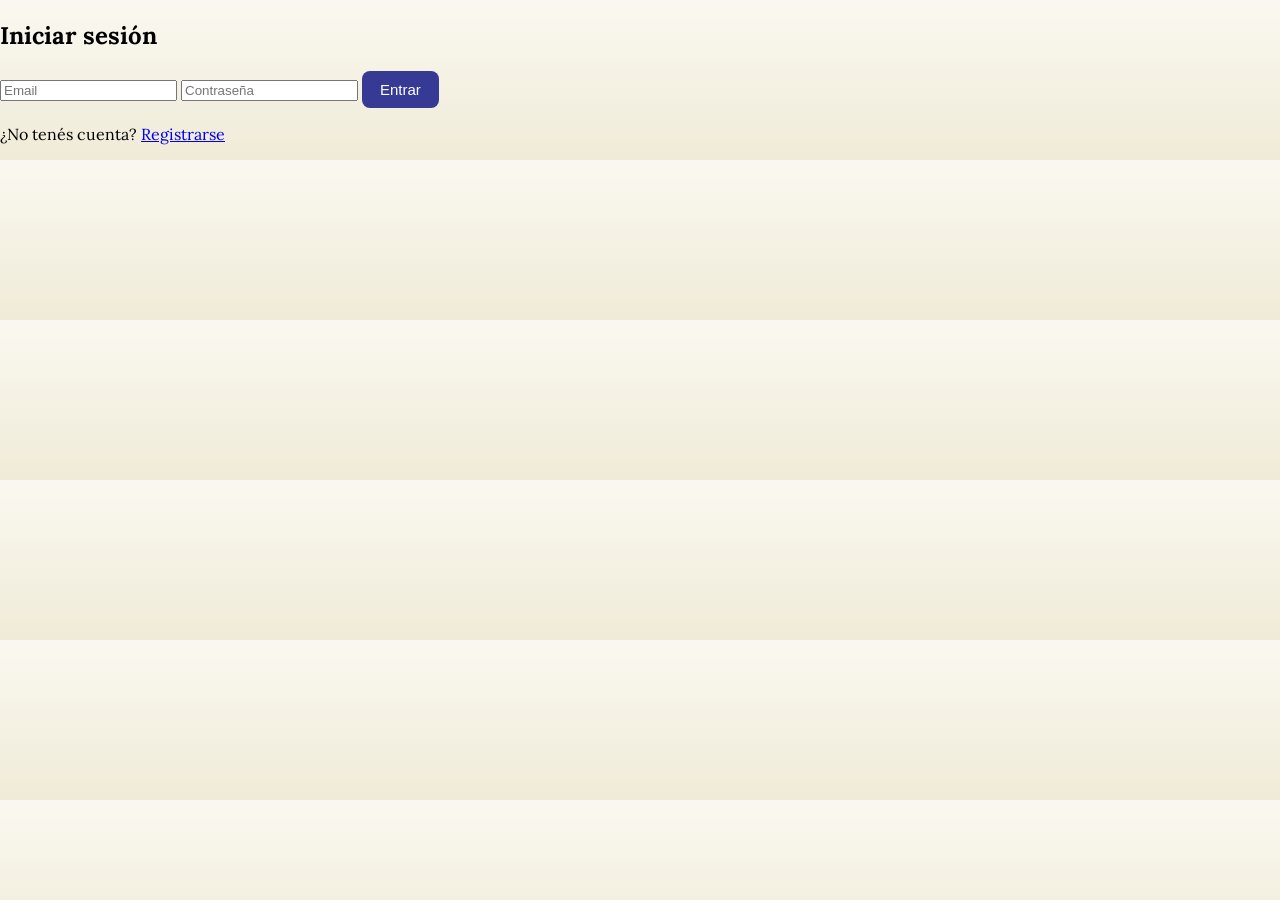
<file: frontend/index.html>
<!DOCTYPE html>
<html lang="es">

<head>
    <meta charset="UTF-8">
    <title>Libro a Libro</title>
    <link rel="stylesheet" href="style.css">
    <link rel="stylesheet" href="https://cdnjs.cloudflare.com/ajax/libs/font-awesome/6.0.0/css/all.min.css">
</head>

<body>

<header class="header">

  <div class="header-top">
    <h1>Libro a Libro</h1>
  </div>

  <div class="user-info">

  <span id="usuarioNombre"></span>

  <button id="verMensajesBtn" class="contact-btn" style="background-color: #b8a28c;">
    📬 Mis Mensajes
  </button>

  <button id="logoutBtn" style="background-color: #a67c52;">Cerrar sesión</button>

  </div>

  <div class="header-controls">

    <input type="text" id="searchInput" placeholder="Buscar por título o autor...">

    <button id="publicarBtn">Publicar libro</button>

  </div>

</header>

<div id="formularioModal" class="modal">

  <div class="modal-content">
    <span class="cerrar">&times;</span>

    <h2>Publicar un libro</h2>

    <div class="input-group">
      <i class="fa-solid fa-book"></i>
      <input id="titulo" type="text" placeholder="Título del libro">
    </div>

    <div class="input-group">
      <i class="fa-solid fa-user-pen"></i>
      <input id="autor" type="text" placeholder="Autor">
    </div>

    <div class="input-group">
      <i class="fa-solid fa-tags"></i>
      <select id="genero">
        <option value="">Seleccionar género</option>
        <option value="Novela">Novela</option>
        <option value="Fantasía">Fantasía</option>
        <option value="Ciencia ficción">Ciencia ficción</option>
        <option value="Terror">Terror</option>
        <option value="Romance">Romance</option>
        <option value="Historia">Historia</option>
        <option value="Autoayuda">Autoayuda</option>
        <option value="Infantil">Infantil</option>
        <option value="Educativo">Educativo</option>
      </select>
    </div>

    <div class="input-group">
      <i class="fa-solid fa-align-left" style="top: 20px;"></i> <textarea id="descripcion" placeholder="Descripción"></textarea>
    </div>

    <div class="input-group">
      <i class="fa-solid fa-hand-holding-dollar"></i>
      <input id="precio" type="number" placeholder="Precio en pesos">
    </div>

    <div class="input-group-file">
      <label for="imagenLibro"><i class="fa-solid fa-image"></i> Imagen del libro</label>
      <input type="file" id="imagenLibro" accept="image/*">
    </div>

    <label class="checkbox-container">
      <input id="intercambio" type="checkbox">
      <span>Disponible para intercambio</span>
    </label>

    <button id="guardarLibro">Publicar Libro</button>
  </div>

</div>

<div id="buzonModal" class="modal">
    <div class="modal-content" style="max-width: 500px;">
        <span class="cerrar-buzon cerrar">&times;</span>
        <h2 style="font-family: 'Playfair Display', serif;">Mi Buzón de Mensajes</h2>
        <div id="listaMensajes" style="max-height: 400px; overflow-y: auto;">
            </div>
    </div>
</div>

    
<div id="listaLibros"></div>

<main class="main-content container">
    
    <section id="libros-seccion">
        <h2 class="titulo-vintage">Libros disponibles</h2>
        <div id="listaLibros" class="book-list">
            </div>
    </section>

    <aside id="sidebar-comunidad">
        <h2 class="titulo-sidebar">📅 Agenda MDQ</h2>
        <div class="eventos-columna">
            
            <div class="evento-mini-card">
                <span class="badge-fecha">21 MAR</span>
                <h4>Feria Plaza Mitre</h4>
                <p>📍 Av. Colón y Mitre</p>
                <p class="evento-desc">Intercambio abierto de 14 a 18 hs.</p>
            </div>

            <div class="evento-mini-card">
                <span class="badge-fecha">28 MAR</span>
                <h4>Club de Lectura</h4>
                <p>📍 Café "El Libro", Centro</p>
                <p class="evento-desc">Temática: Distopías y Sci-Fi.</p>
            </div>

            <div class="publicidad-vintage">
                <p>¿Tenés un evento? <br> <span>¡Escribinos!</span></p>
            </div>
            
        </div>

        <div class="seccion-recomendados" style="margin-top: 30px;">
            <h2 class="titulo-sidebar">⭐ Recomendados</h2>
    
            <div class="recomendado-mini">
                <i class="fa-solid fa-star" style="color: #a67c52; font-size: 0.8rem;"></i>
                <p><strong>Los Juegos del Hambre</strong></p>
                <span class="genero-tag">Ciencia Ficción</span>
            </div>

            <div class="recomendado-mini">
                <i class="fa-solid fa-star" style="color: #a67c52; font-size: 0.8rem;"></i>
                <p><strong>Harry Potter</strong></p>
                <span class="genero-tag">Aventura</span>
            </div>

            <div class="recomendado-mini">
                <i class="fa-solid fa-star" style="color: #a67c52; font-size: 0.8rem;"></i>
                <p><strong>Game of Thrones</strong></p>
                <span class="genero-tag">Fantasía</span>
            </div>

            <div class="frase-inspiradora">
                <p>"Un libro es un sueño que tienes en tus manos."</p>
            </div>
        </div> 
        <div class="growth-card">
            <h4>Lectura Inspiradora</h4>
            <p style="font-size: 0.9rem; margin-top: 5px;"><strong>"Hábitos Atómicos"</strong></p>
            <p style="font-size: 0.8rem; color: #795548;">Pequeños cambios, resultados extraordinarios para tu rutina diaria.</p>
        </div> 
    </aside>

</main>

<div id="mensajeModal" class="modal">
  <div class="modal-content">
    <span class="cerrar-mensaje cerrar">&times;</span>
    <h2 id="mensajeTitulo">Enviar mensaje</h2>
    <textarea id="textoMensaje" placeholder="Hola! Me interesa tu libro..."></textarea>
    <button id="enviarMensajeBtn">Enviar Mensaje</button>
  </div>
</div>

<footer class="footer-vintage">
    <div class="footer-content">
        <div class="footer-section">
            <h3>Libro a Libro</h3>
            <p>Fomentando la lectura en Mar del Plata, una página a la vez.</p>
        </div>
        <div class="footer-section">
            <h4>Seguinos</h4>
            <div class="social-icons">
                <i class="fa-brands fa-instagram"></i>
                <i class="fa-brands fa-facebook"></i>
            </div>
        </div>
    </div>
    <div class="footer-bottom">
        <p>&copy; 2026 Libro a Libro MDQ - Hecho con ❤️ para lectores.</p>
    </div>
</footer>


<script src="script.js"></script>
</body>
</html>
</file>
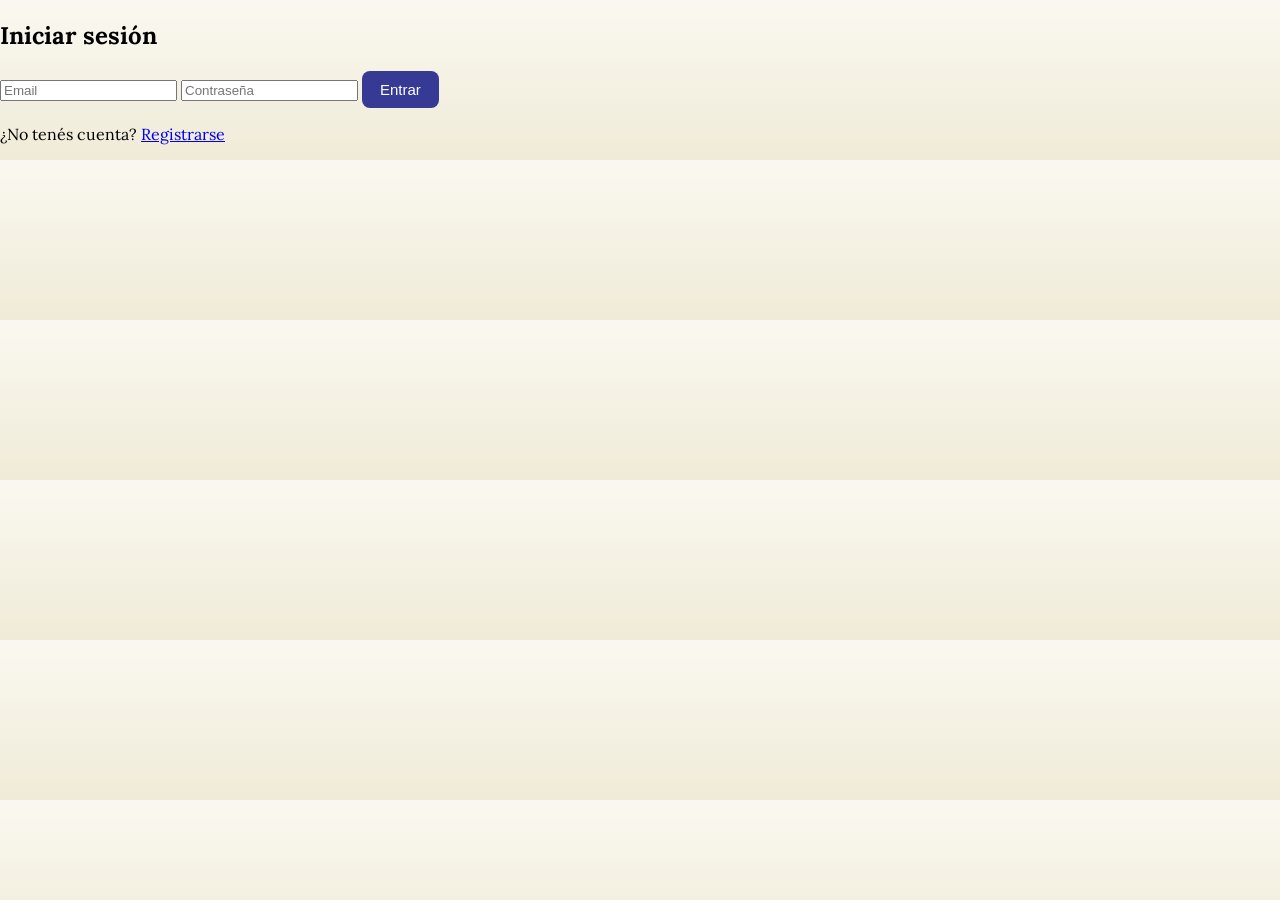
<file: frontend/login.html>
<!DOCTYPE html>
<html lang="es">

<head>
<meta charset="UTF-8">
<title>Iniciar sesión</title>
<link rel="stylesheet" href="style.css">
</head>

<body>

<h2>Iniciar sesión</h2>

<input id="emailLogin" type="email" placeholder="Email">

<input id="passwordLogin" type="password" placeholder="Contraseña">

<button id="loginBtn">Entrar</button>

<p>¿No tenés cuenta? <a href="registro.html">Registrarse</a></p>

<script src="auth.js"></script>

</body>

</html>
</file>
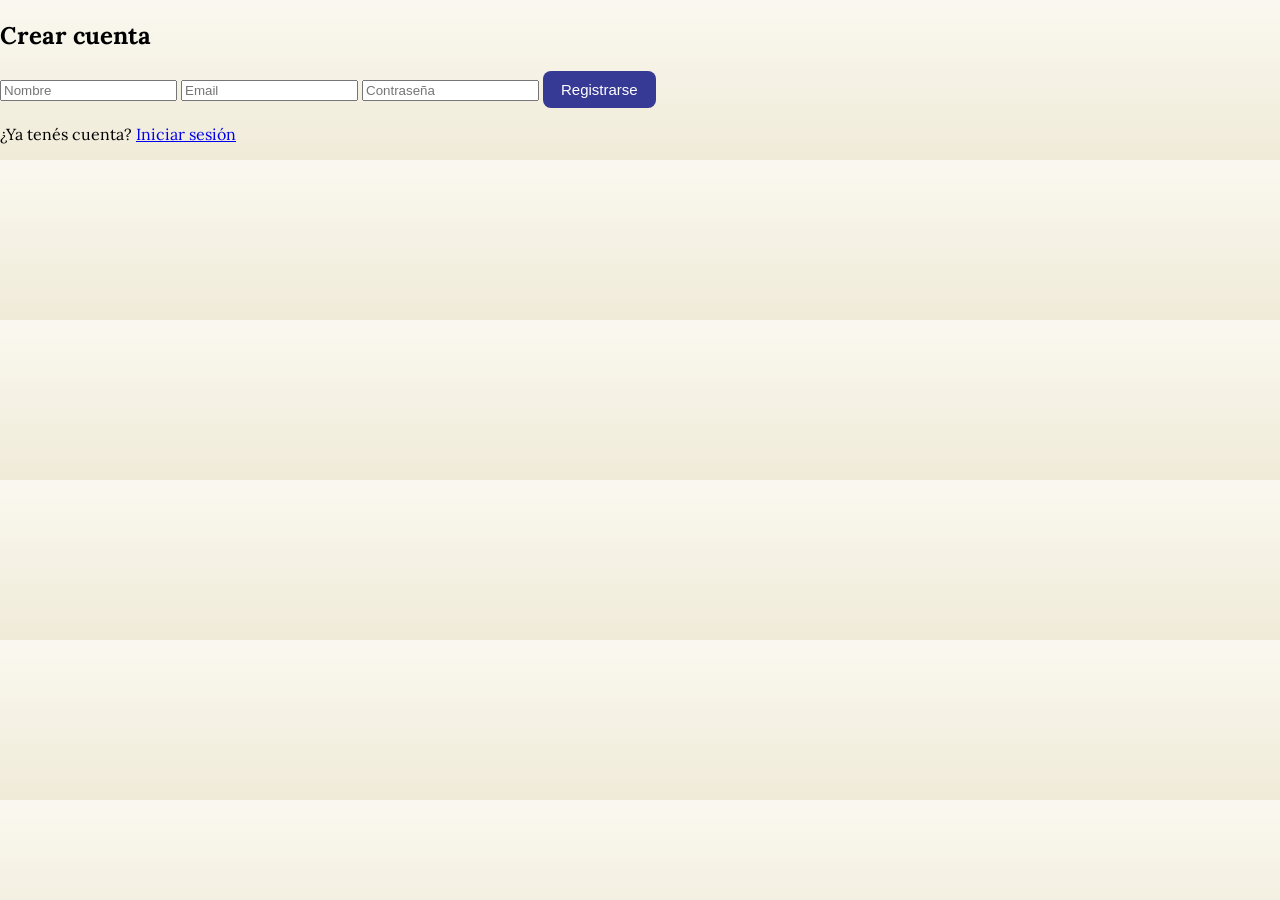
<file: frontend/registro.html>
<!DOCTYPE html>
<html lang="es">

<head>
<meta charset="UTF-8">
<title>Registro</title>
<link rel="stylesheet" href="style.css">
</head>

<body>

<h2>Crear cuenta</h2>

<input id="nombre" type="text" placeholder="Nombre">

<input id="email" type="email" placeholder="Email">

<input id="password" type="password" placeholder="Contraseña">

<button id="registrarBtn">Registrarse</button>

<p>¿Ya tenés cuenta? <a href="login.html">Iniciar sesión</a></p>

<script src="auth.js"></script>

</body>

</html>
</file>
<file: frontend/style.css>
@import url('https://fonts.googleapis.com/css2?family=Playfair+Display:ital,wght@0,700;1,400&family=Lora:ital@0;1&display=swap');

body {
    font-family: 'Lora', serif;
    background: linear-gradient(180deg,#faf8f0, #f0ebd8);
    margin: 0;
    padding: 0;
}

.header {
  background:
    linear-gradient(rgba(0,0,0,0.5), rgba(0,0,0,0.6)),
    url("../imagenes/libros-header.jpg");
    
  background-size: cover;
  background-position: center;
  background-repeat: no-repeat;

  width: 100%;
  min-height: 100px;
  
  padding: 60px 20px;
  text-align: center;
  color: white;
}


header h1 {
  font-family: 'Playfair Display', serif;
  font-size: 36px;
  letter-spacing: 1px;
  margin: 0;
  font-weight: 700;
}

header p {
  font-family: 'Lora', serif;
  opacity: 0.9;
  margin-top: 8px;
}


main {
    padding: 20px;
}

.book-list {
  display: grid;
  grid-template-columns: repeat(auto-fill, minmax(240px, 1fr));
  gap: 20px;
  margin-top: 30px;
}


.book {
  background: #faf8f0;
  border: 1px solid #e0dacc;
  border-radius: 8px;
  overflow: hidden;
  box-shadow: 0 5px 15px rgba(58, 47, 38, 0.08);
  transition: transform 0.2s, box-shadow 0.2s;
  /* Agrego esto para que todas midan lo mismo */
  display: flex;
  flex-direction: column;
  border-bottom: 3px solid #e0dacc; /* Simula el grosor de las páginas del libro */
  border-right: 1px solid #e0dacc;
}

.book:hover {
  transform: translateY(-5px);
  box-shadow: 0 10px 25px rgba(0,0,0,0.15);
}


.book h3 {
  font-family: 'Playfair Display', serif;
  font-size: 18px;
  margin: 5px 15px;
  color: #3a2f26;
}

.book p {
  font-family: 'Lora', serif;
  margin: 5px 15px;
  color: #5a4b3f;
  font-size: 14px;
}

.book p:nth-of-type(4) {
  font-weight: 500;
  color: #c9a0a0;
  font-size: 16px;
}


.book-img {
    width: 100%;
    height: 250px; 
    object-fit: contain; 
    background-color: #f5f1e5;
    padding: 10px; /* Un pequeño aire para que la portada no toque los bordes */
    box-sizing: border-box;
}

.book.removing {
    transform: scale(0.5);
    opacity: 0;
    transition: all 0.3s ease;
}

.search-container {
  text-align: center;
  margin: 20px;
}

#searchInput {
  padding: 12px 20px;
  border-radius: 25px; /* Más redondeado queda más moderno */
  border: 1px solid #e0dacc;
  background-color: #faf8f0; /* Fondo crema */
  color: #3a2f26;
  width: 300px;
  outline: none;
  font-size: 15px;
  transition: all 0.3s;
}

#searchInput:focus {
  width: 350px;
  border-color: #a67c52;
  box-shadow: 0 0 10px rgba(166, 124, 82, 0.2);
}


button {
  background-color: #363a94;
  color: white;
  border: none;
  padding: 10px 18px;
  border-radius: 8px;
  font-size: 15px;
  cursor: pointer;
  transition: 0.2s;
}

button:hover {
  background-color: #49495c;
}

.delete-btn {
  margin: auto 15px 15px 15px; /* El 'auto' arriba lo empuja hacia abajo */
  padding: 10px;
  border: none;
  border-radius: 6px;
  background-color: #8c8278;
  color: #faf8f0;
  cursor: pointer;
}

.delete-btn:hover {
  background-color: #797167;
}


.header-top {
  text-align: center;
  margin-bottom: 15px;
}

.header-controls {
  display: flex;
  justify-content: center;
  gap: 15px;
}

#publicarBtn {
  background-color: #8e9775;
  color: #faf8f0;
  border: none;
  padding: 10px 18px;
  border-radius: 8px;
  cursor: pointer;
}

#publicarBtn:hover {
  background-color: #7a8266;
}

select {
  padding: 10px;
  border-radius: 8px;
  border: 1px solid #ccc;
  width: 100%;
}

.modal {
  display: none;
  position: fixed;
  z-index: 1000;
  left: 0;
  top: 0;
  width: 100%;
  height: 100%;
  background-color: rgba(0,0,0,0.6);

  align-items: center;
  justify-content: center;
}



.modal-content {
  background: white;
  padding: 25px;
  border-radius: 10px;
  width: 400px;
  display: flex;
  flex-direction: column;
  gap: 10px;

  animation: aparecer 0.25s ease;
}

/* Estilo específico para el modal de mensajes */
#mensajeModal .modal-content {
    max-width: 350px; /* Más pequeño para que no ocupe toda la pantalla */
    border-top: 5px solid #363a94; /* Un detalle de color arriba */
}

#mensajeModal textarea {
    min-height: 100px;
    resize: none; /* Evita que el usuario lo deforme */
}

.cerrar {
  align-self: flex-end;
  font-size: 22px;
  cursor: pointer;
}

/* Contenedor del grupo (Icono + Input) */
.input-group {
    position: relative;
    width: 100%;
    margin-bottom: 15px;
}

/* Estilo para los iconos */
.input-group i {
    position: absolute;
    left: 15px;
    top: 50%;
    transform: translateY(-50%);
    color: #a45db4; /* El violeta de tu botón Publicar */
    font-size: 16px;
    pointer-events: none; /* Para que puedas cliquear el input a través del icono */
}

/* Ajuste específico para el icono del textarea (que es más alto) */
.input-group i.fa-align-left {
    top: 20px;
    transform: none;
}

/* Estilo para los Inputs, Selects y Textarea */
.modal-content input, 
.modal-content select, 
.modal-content textarea {
    width: 100%;
    padding: 12px 15px 12px 45px !important; /* El 45px deja espacio para el icono */
    border: 2px solid #eee;
    border-radius: 10px;
    font-size: 14px;
    transition: all 0.3s ease;
    box-sizing: border-box; /* Fundamental para que no se desborde */
}

/* Efecto al hacer clic en un campo */
.modal-content input:focus, 
.modal-content select:focus, 
.modal-content textarea:focus {
    border-color: #a45db4;
    background-color: #fdfafd;
    outline: none;
}

.modal-content {
    background: white;
    padding: 20px; /* Reducimos un poco el padding */
    border-radius: 20px;
    width: 450px;
    
    /* --- MEJORAS PARA LAPTOPS --- */
    max-height: 90vh; /* Que no ocupe más del 90% del alto de la pantalla */
    overflow-y: auto; /* Si el contenido es largo, permite scroll interno */
    display: flex;
    flex-direction: column;
    gap: 8px; /* Espacio más compacto entre elementos */
}

.modal-content h2 {
    font-size: 20px; /* Un poco más chico */
    margin-bottom: 15px;
    margin-top: 0;
}

.input-group {
    margin-bottom: 10px; /* Reducimos de 15px a 10px */
}

.modal-content input, 
.modal-content select, 
.modal-content textarea {
    padding: 10px 10px 10px 40px !important; /* Achicamos el padding vertical */
}

textarea#descripcion {
    height: 80px; /* Le damos una altura fija menor para que no empuje todo */
}

.badge-intercambio {
    background-color:#b2c2a0; 
    color:#faf8f0;
    padding: 4px 8px;
    border-radius: 4px;
    font-size: 11px;
    font-weight: bold;
    text-transform: uppercase;
    display: inline-block;
    margin-bottom: 10px;
}

/* Checkbox más ordenado */
.checkbox-container {
    display: flex;
    align-items: center;
    gap: 10px;
    font-size: 14px;
    cursor: pointer;
    margin: 10px 0;
}

.checkbox-container input {
    width: auto !important; /* Evita que el checkbox crezca al 100% */
}

/* Botón de Publicar con gradiente */
#guardarLibro {
    background: linear-gradient(135deg, #c9a0a0, #a67c52);
    color: #faf8f0;
    font-weight: bold;
    padding: 14px;
    border-radius: 10px;
    border: none;
    cursor: pointer;
    transition: transform 0.2s;
    margin-top: 10px;
}

#guardarLibro:hover {
    transform: scale(1.02);
    filter: brightness(1.1);
}

/* Botón Contactar: Rosa viejo terracota suave */
.contact-btn {
    background-color: #c9a0a0; /* Rosa viejo terracota pastel */
    color: #faf8f0;
    border: none;
    padding: 10px 18px;
    border-radius: 8px;
    font-size: 15px;
    cursor: pointer;
    transition: 0.2s;
}

.contact-btn:hover {
    background-color: #b78f8f; /* Tono rosa viejo más oscuro */
}

.notificacion-badget {
    background-color: #c9a0a0; 
    color: white;
    border-radius: 50%;
    padding: 2px 6px;
    font-size: 10px;
    margin-left: 5px;
    border: 1px solid white;
}

.eventos-grid {
    display: grid;
    grid-template-columns: repeat(auto-fit, minmax(300px, 1fr));
    gap: 20px;
    margin-top: 20px;
}

.evento-card {
    background-color: #fdf6e3; /* Crema suave */
    border: 1px solid #dcd7c9;
    border-radius: 8px;
    display: flex;
    overflow: hidden;
    transition: transform 0.3s;
    box-shadow: 3px 3px 10px rgba(0,0,0,0.05);
}

.evento-card:hover {
    transform: translateY(-5px);
}

.evento-fecha {
    background-color: #8e9775; /* Verde oliva */
    color: white;
    padding: 15px;
    display: flex;
    flex-direction: column;
    justify-content: center;
    align-items: center;
    font-weight: bold;
    min-width: 70px;
    text-align: center;
    line-height: 1.2;
}

.evento-info {
    padding: 15px;
}

.evento-info h3 {
    margin: 0 0 5px 0;
    font-size: 1.1rem;
    color: #5d4037;
}

.evento-info p {
    margin: 2px 0;
    font-size: 0.9rem;
    color: #795548;
}

.evento-desc {
    font-style: italic;
    margin-top: 8px !important;
    font-size: 0.85rem !important;
}

/* Layout Principal */
.main-content {
    display: flex;
    flex-direction: row; /* Fuerza a que sean columnas */
    gap: 30px;
    padding: 20px;
    max-width: 1200px;
    margin: 0 auto;
}

#libros-seccion {
    flex: 3; /* Ocupa el 75% del ancho */
}

#sidebar-comunidad {
    flex: 1; /* Ocupa el 25% del ancho */
    min-width: 250px;
    background: #fdf6e3;
    padding: 20px;
    border: 1px solid #dcd7c9;
    border-radius: 8px;
    align-self: flex-start; /* Evita que se estire hacia abajo */
    position: sticky;
    top: 20px;
}

/* Estilo de las mini tarjetas de evento */
.titulo-sidebar {
    font-family: 'Playfair Display', serif;
    font-size: 1.2rem;
    color: #5d4037;
    margin-bottom: 15px;
    border-bottom: 2px solid #8e9775;
}

.evento-mini-card {
    margin-bottom: 15px;
    padding-bottom: 10px;
    border-bottom: 1px dashed #dcd7c9;
}

.badge-fecha {
    background: #8e9775;
    color: white;
    font-size: 11px;
    padding: 2px 6px;
    border-radius: 3px;
    font-weight: bold;
}

.evento-desc {
    font-size: 0.8rem;
    font-style: italic;
    color: #8c6d62;
}

/* Para celulares: se pone uno abajo del otro */
@media (max-width: 768px) {
    .main-content {
        flex-direction: column;
    }
}

.seccion-recomendados {
    border-top: 2px solid #8e9775;
    padding-top: 15px;
}

/* Efecto de movimiento en recomendados */
.recomendado-mini {
    background: rgba(255, 255, 255, 0.6);
    padding: 12px;
    margin-bottom: 12px;
    border-radius: 6px;
    border-left: 4px solid #a67c52;
    transition: all 0.3s ease; /* Transición suave */
    cursor: pointer;
}

.recomendado-mini:hover {
    transform: scale(1.03) translateX(5px); /* Se agranda y se mueve a la derecha */
    background: #fff;
    box-shadow: 4px 4px 10px rgba(0,0,0,0.05);
}

/* Tarjeta especial de Crecimiento Personal */
.growth-card {
    background: linear-gradient(135deg, #fdf6e3 0%, #f5eed7 100%);
    border: 2px dashed #b8a28c;
    padding: 15px;
    margin-top: 25px;
    border-radius: 10px;
    position: relative;
}

.growth-card::before {
    content: "🌱";
    position: absolute;
    top: -15px;
    right: 10px;
    font-size: 1.5rem;
}

.growth-card h4 {
    margin: 0;
    font-size: 0.9rem;
    color: #8e9775;
    text-transform: uppercase;
}

.recomendado-mini p {
    margin: 0;
    font-size: 0.95rem;
    color: #5d4037;
    font-family: 'Lora', serif;
}

.genero-tag {
    font-size: 0.75rem;
    color: #8e9775;
    font-weight: bold;
    text-transform: uppercase;
}

.frase-inspiradora {
    margin-top: 20px;
    text-align: center;
    font-style: italic;
    color: #b8a28c;
    font-size: 0.85rem;
    padding: 10px;
    border: 1px double #dcd7c9;
}

.footer-vintage {
    background-color: #5d4037;
    color: #fdf6e3;
    padding: 40px 20px 20px;
    margin-top: 50px;
    text-align: center;
    border-top: 5px solid #8e9775;
}

.footer-content {
    display: flex;
    justify-content: space-around;
    flex-wrap: wrap;
    max-width: 1000px;
    margin: 0 auto;
    gap: 20px;
}

.footer-section h3, .footer-section h4 {
    font-family: 'Playfair Display', serif;
    margin-bottom: 10px;
}

.social-icons i {
    font-size: 1.5rem;
    margin: 0 10px;
    cursor: pointer;
    transition: color 0.3s;
}

.social-icons i:hover {
    color: #b8a28c;
}

.footer-bottom {
    margin-top: 30px;
    font-size: 0.8rem;
    border-top: 1px solid rgba(253, 246, 227, 0.2);
    padding-top: 20px;
}

@keyframes aparecer {
  from {
    transform: scale(0.9);
    opacity: 0;
  }
  to {
    transform: scale(1);
    opacity: 1;
  }
}
</file>
